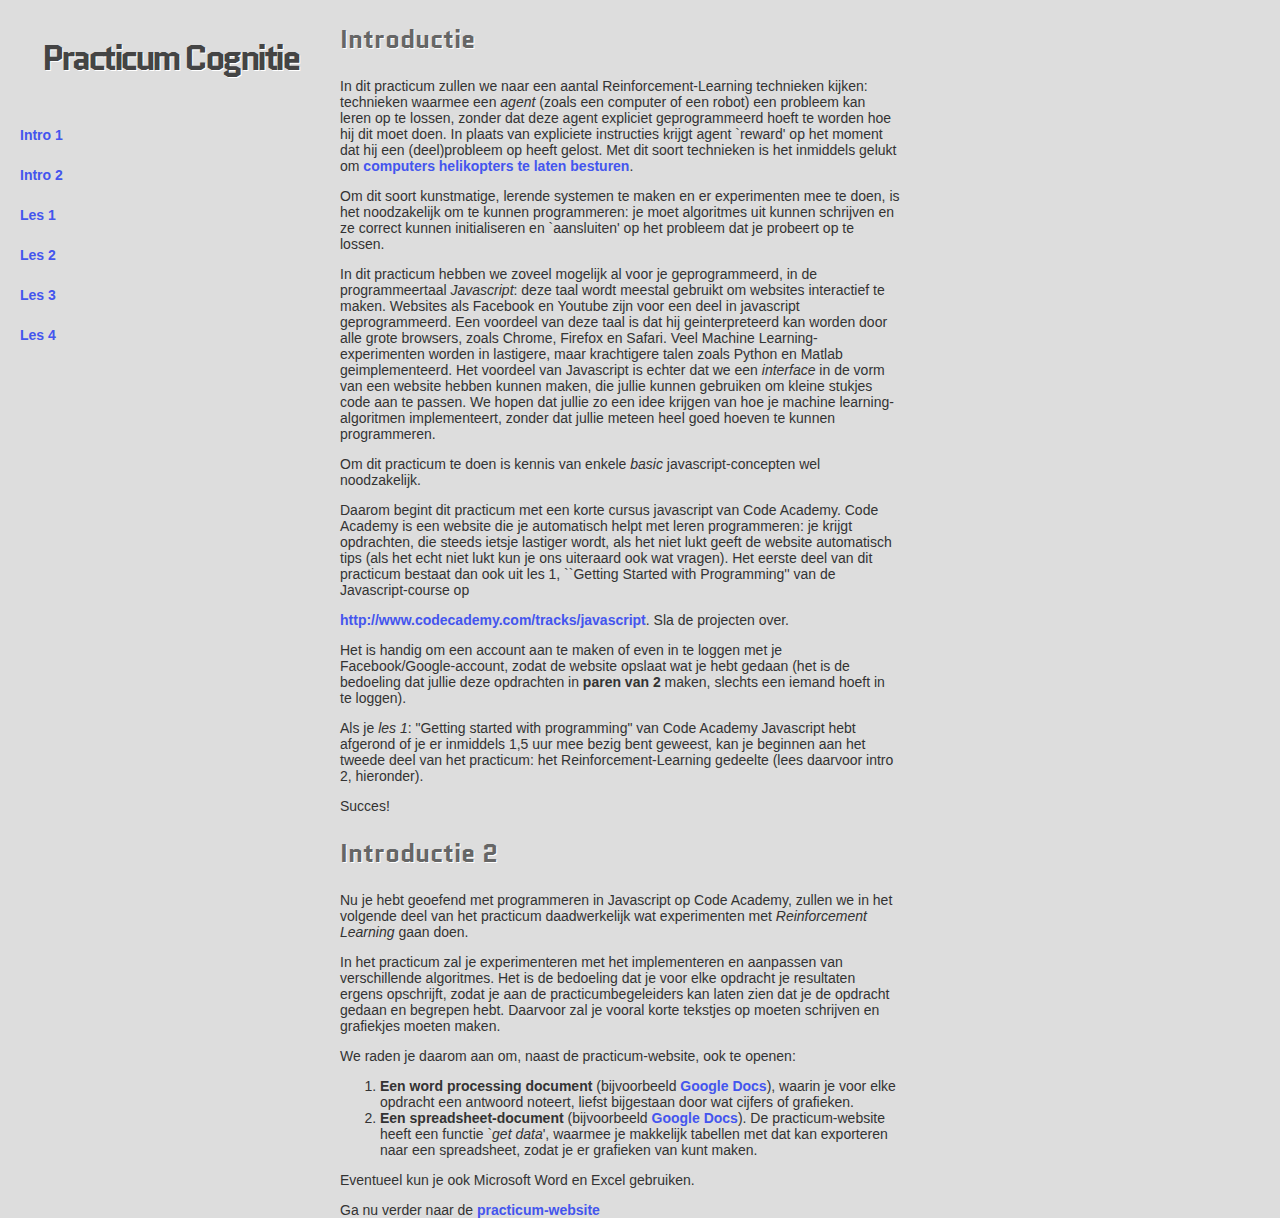
<file: lessons/cognitie/index.html>
<html>
<head>
	<title>Practicum Cognitie</title>
    <link href="../../style.css" media="all" rel="stylesheet" type="text/css">

</head>
<body id='landing'>

<div class='sidebar'>
<h1><a href='#'>Practicum Cognitie</a></h1>

<ul id='links'>
	<li><a href='#intro-1'>Intro 1</a></li>
	<li><a href='#intro-2'>Intro 2</a></li>
	<li><a href='lesson01.html'>Les 1</a></li>
	<li><a href='lesson02.html'>Les 2</a></li>
	<li><a href='lesson03.html'>Les 3</a></li>
	<li><a href='lesson04.html'>Les 4</a></li>
</ul>
</div>


<div class='main'>
	<div id='intro-1'>
		<h2>Introductie</h2>

		<p>In dit practicum zullen we naar een aantal Reinforcement-Learning technieken kijken: technieken waarmee een
		<em>agent</em> (zoals een computer of een robot) een probleem kan leren op te lossen,
		zonder dat deze agent expliciet geprogrammeerd hoeft te worden hoe hij dit moet doen.
		In plaats van expliciete instructies krijgt agent `reward' op het moment
		dat hij een (deel)probleem op heeft gelost. Met dit soort technieken is het inmiddels
		gelukt om <a href='http://www.youtube.com/watch?v=VCdxqn0fcnE'>computers helikopters te laten besturen</a>.</p>
		<p>Om dit soort kunstmatige, lerende systemen te maken en er experimenten mee te doen,
		is het noodzakelijk om te kunnen programmeren: je moet algoritmes uit kunnen schrijven
		en ze correct kunnen initialiseren en `aansluiten' op het probleem dat je probeert
		op te lossen.</p>
		<p>In dit practicum hebben we zoveel mogelijk al voor je geprogrammeerd, in de programmeertaal
		<em>Javascript</em>: deze taal wordt meestal gebruikt om websites interactief te maken.
		Websites als Facebook en Youtube zijn voor een deel
		in javascript geprogrammeerd. Een voordeel van deze taal is dat hij geinterpreteerd kan worden
		door alle grote browsers, zoals Chrome, Firefox en Safari. Veel Machine Learning-experimenten
		worden in lastigere, maar krachtigere talen zoals Python en Matlab geimplementeerd.
		Het voordeel van Javascript is echter dat we een <em>interface</em> in de vorm van een website hebben 
		kunnen maken, die jullie kunnen gebruiken om kleine stukjes code aan te passen.
		We hopen dat jullie zo een idee krijgen van hoe je machine learning-algoritmen
		implementeert, zonder dat jullie meteen heel goed hoeven te kunnen programmeren.</p>
		<p>Om dit practicum te doen is kennis van enkele <em>basic</em> javascript-concepten
			wel noodzakelijk.</p>
		<p>Daarom begint dit practicum met een korte cursus javascript van Code Academy.
			Code Academy is een website die je automatisch helpt met leren programmeren: je krijgt opdrachten,
			die steeds ietsje lastiger wordt, als het niet lukt geeft de website automatisch
			tips (als het echt niet lukt kun je ons uiteraard ook wat vragen).
			Het eerste deel van dit practicum bestaat dan ook uit les 1, ``<b></b>Getting Started with Programming</b>'' van de Javascript-course
			op</p> <a href='http://www.codecademy.com/tracks/javascript'>http://www.codecademy.com/tracks/javascript</a>. Sla de projecten over.
			<p>Het is handig om een account aan te maken of even in te loggen met je Facebook/Google-account,
			zodat de website opslaat wat je hebt gedaan (het is de bedoeling dat jullie deze opdrachten in
			<strong>paren van 2</strong> maken, slechts een iemand hoeft in te loggen).
			</p>
			
        <p> Als je <em>les 1</em>: "Getting started with programming" van Code Academy Javascript hebt
        afgerond of je er inmiddels 1,5 uur mee bezig bent geweest, kan je
        beginnen aan het tweede deel van het practicum: het
        Reinforcement-Learning gedeelte (lees daarvoor intro 2, hieronder).
        </p>
		
        <p>Succes!</p>
		
	</div>

	<div id='intro-2'>
		<h2>Introductie 2</h2>
		<p>Nu je hebt geoefend met programmeren in Javascript op Code Academy, zullen we
			in het volgende deel van het practicum daadwerkelijk wat experimenten met
			<em>Reinforcement Learning</em> gaan doen.</p>
			<p>In het practicum zal je experimenteren met het implementeren
				en aanpassen van verschillende algoritmes. Het is de bedoeling dat je voor
				elke opdracht je resultaten ergens opschrijft, zodat je aan de practicumbegeleiders
				kan laten zien dat je de opdracht gedaan en begrepen hebt. Daarvoor zal je vooral
				korte tekstjes op moeten schrijven en grafiekjes moeten maken.</p>
				<p>We raden je daarom aan om, naast de practicum-website, ook te openen:
					<ol>
						<li><strong>Een word processing document</strong>
                        (bijvoorbeeld <a href="https://drive.google.com/?hl=nl#my-drive">Google Docs</a>),
							waarin je voor elke opdracht een antwoord
                            noteert, liefst bijgestaan door wat cijfers of
							grafieken.</li>
						<li><strong>Een spreadsheet-document</strong>
                        (bijvoorbeeld <a href="https://drive.google.com/?hl=nl#my-drive">Google Docs</a>).
							De practicum-website heeft een functie `<em>get data</em>', waarmee je makkelijk
							tabellen met dat kan exporteren naar een spreadsheet, zodat je er grafieken van kunt maken.</li>
					</ol>
					Eventueel kun je ook Microsoft Word en Excel gebruiken.</p>
									
					<p>Ga nu verder naar de <a href='lesson01.html'>practicum-website</a></p>
	</div>
</div>

</body>
</html>
</file>
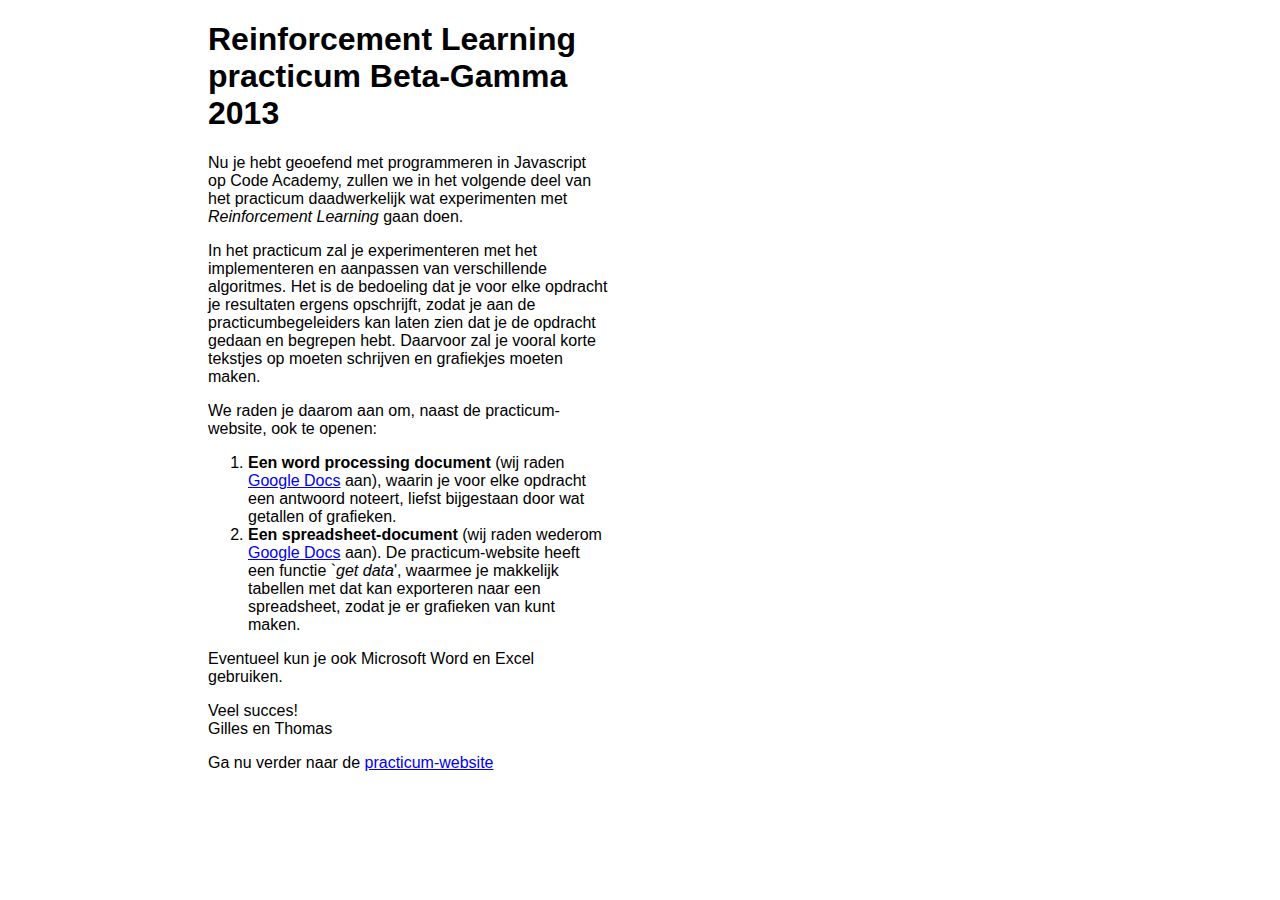
<file: intro_tekst2.html>
<!DOCTYPE html PUBLIC "-//W3C//DTD HTML 4.01 Transitional//EN"
   "http://www.w3.org/TR/html4/loose.dtd">

<html lang="en">
<head>
	<meta http-equiv="Content-Type" content="text/html; charset=utf-8">
	<title>untitled</title>
	<meta name="generator" content="TextMate http://macromates.com/">
	<meta name="author" content="Gilles de Hollander">
	<!-- Date: 2013-06-01 -->
	<style>#outer { width: 800px; }
	#inner { width: 400px; margin: 0 auto; font-family:arial;}</style>
</head>
<body>

<div id='outer'>
	<div id='inner'><H1>Reinforcement Learning practicum Beta-Gamma 2013</h1>
		<p>Nu je hebt geoefend met programmeren in Javascript op Code Academy, zullen we
			in het volgende deel van het practicum daadwerkelijk wat experimenten met
			<em>Reinforcement Learning</em> gaan doen.</p>
			<p>In het practicum zal je experimenteren met het implementeren
				en aanpassen van verschillende algoritmes. Het is de bedoeling dat je voor
				elke opdracht je resultaten ergens opschrijft, zodat je aan de practicumbegeleiders
				kan laten zien dat je de opdracht gedaan en begrepen hebt. Daarvoor zal je vooral
				korte tekstjes op moeten schrijven en grafiekjes moeten maken.</p>
				<p>We raden je daarom aan om, naast de practicum-website, ook te openen:
					<ol>
						<li><strong>Een word processing document</strong> (wij raden <a href="https://drive.google.com/?hl=nl#my-drive">Google Docs</a> aan),
							waarin je voor elke opdracht een antwoord noteert, liefst bijgestaan door wat getallen of
							grafieken.</li>
						<li><strong>Een spreadsheet-document</strong> (wij raden wederom <a href="https://drive.google.com/?hl=nl#my-drive">Google Docs</a> aan).
							De practicum-website heeft een functie `<em>get data</em>', waarmee je makkelijk
							tabellen met dat kan exporteren naar een spreadsheet, zodat je er grafieken van kunt maken.</li>
					</ol>
					Eventueel kun je ook Microsoft Word en Excel gebruiken.</p>
					
				<p>Veel succes!<br />
					Gilles en Thomas</p>
					
					<p>Ga nu verder naar de <a href='./#lesson01.js'>practicum-website</a></p>
					
				
		</div>
</div>

</body>
</html>
</file>
<file: style.css>
/** IMPORT ***/
@import url(http://fonts.googleapis.com/css?family=Quantico:700);

/*** RESET ***/
html, body, div, form, fieldset, legend, label { margin: 0;
        padding: 0; }
table { border-collapse: collapse;
        border-spacing: 0; }
th, td { text-align: left;
     vertical-align: top; }
h1, h2, h3, h4, h5, h6, th, td, caption { font-weight: normal }
img { border: 0 }

/*** STRUCTURE ***/

body { font-family: 'Helvetica Neue', Helvetica, Arial, sans-serif;
       font-size: 14px;
       color: #333;
       background: #ddd;
       height: 100%; }

h1, h2, h3, h4, h5, h6 {
  font-family: 'Quantico', sans-serif;
  font-weight: 700;
  color: #666;
  text-shadow: 1px 1px #fff;
}

h1 { width: 100%; height: 60px; 
   text-align: center;
   font-size: 2.5em;
     letter-spacing: -0.1em;
}

a { text-decoration: none; font-weight: bold;  transition: color 0.1s; color: #45e;}
a:hover { transition: color 0.1s; color: #222; }

h1 a { display: block; color: #444;}

h2 {
  font-size: 1.8em;
}


/*** STRUCTURE ***/

.container { width: 1440px; height: 100%;
			 position: absolute;
			 background: #eee;
			 left: 50%;
             margin-left: -720px; }

.sidebar { box-sizing: border-box;
		   position: absolute;
		   left: 0;
		   width: 340px; height: 100%;
           padding: 10px; 
           overflow: auto;
           counter-reset:question;}

p.question { font-style: italic;
             padding: 5px;
             background: #fff;
             border: 1px solid #888;
             border-radius: 3px; }
p.question:before {
	font-weight: bold;
	font-style: normal;
	counter-increment: question; 
    content: counter(question) ") ";
}

#links { list-style: none; padding: 0;}
#links li a { display: block;
              width: 300px;
              height: 20px;
              padding: 10px;
              }



.main    { position: absolute;
           width: 560px;
           height: 100%;
           left: 340px;
           top: 0px; }

          
.editor { box-sizing: border-box;
          height: 100%; width: 100%;
          color: #fff;
          background: #3D3D3D;
          padding: 0 10px 60px 0;
          overflow: auto; }

    .editor h3 { padding-left: 32px; color: #ccc; text-shadow: -1px -1px #222; }

.block { width: 100%;
         height: 100%;
         position: absolute;
         top: 0;
         left: 0;
         background-color: rgba(0,0,0, 0.6);
         z-index: 20;
         cursor: wait; }

button.run { position: absolute;
             bottom: 0px;
             width: 540px;
             height: 40px;
             margin: 10px; 
             z-index: 30;}

.product { position: absolute;
           left: 900px;
           top: 0px;
           width: 540px;
           height: 100%; }

    .product .panels { height: 600px }

    .product .buttons { height: 30px; padding: 5px;}


    .product .console { height: auto;
                        min-height: 100px;
                        width: 540px;
                        position: absolute;
                        top: 640px;
                        bottom: 0;
                        left: 0;
                        right: 0;
                        color: #78CF8A;
                        background: black;
                        white-space: pre-wrap;
                        margin: 0;
                        padding: 10px;
                        border: none;
                        font-size: 13px;
                        font-family: Monaco, Menlo,"Andale Mono","lucida console","Courier New",monospace !important; }

code { white-space: pre }

/*** TYPOGRAPHY AND GENERIC STYLES ***/

/* Buttons from twitter bootstrap */
.btn { display: inline-block; *display: inline; padding: 4px 12px; margin-bottom: 0; *margin-left: .3em; font-size: 14px; line-height: 20px; color: #333333; text-align: center; text-shadow: 0 1px 1px rgba(255, 255, 255, 0.75); vertical-align: middle; cursor: pointer; background-color: #f5f5f5; *background-color: #e6e6e6; background-image: linear-gradient(to bottom, #ffffff, #e6e6e6); background-repeat: repeat-x; border: 1px solid #cccccc; *border: 0; border-color: #e6e6e6 #e6e6e6 #bfbfbf; border-color: rgba(0, 0, 0, 0.1) rgba(0, 0, 0, 0.1) rgba(0, 0, 0, 0.25); border-bottom-color: #b3b3b3; border-radius: 4px; *zoom: 1; box-shadow: inset 0 1px 0 rgba(255, 255, 255, 0.2), 0 1px 2px rgba(0, 0, 0, 0.05); }
.btn:hover, .btn:focus, .btn:active, .btn.active, .btn.disabled, .btn[disabled] { color: #333333; background-color: #e6e6e6; *background-color: #d9d9d9; }
.btn:first-child { *margin-left: 0 }
.btn:hover, .btn:focus { color: #333333; text-decoration: none; background-position: 0 -15px; transition: background-position 0.1s linear; }
.btn.disabled, .btn[disabled] { cursor: default; background-image: none; opacity: 0.65; filter: alpha(opacity=65); box-shadow: none; }
.btn-large { padding: 11px 19px; font-size: 17.5px; border-radius: 6px; }
 .btn-large [class^="icon-"], .btn-large [class*=" icon-"] { margin-top: 4px }
.btn-small { padding: 2px 10px; font-size: 11.9px; border-radius: 3px; }
 .btn-small [class^="icon-"], .btn-small [class*=" icon-"] { margin-top: 0 }
button.btn, input[type="submit"].btn { *padding-top: 3px; *padding-bottom: 3px; }
button.btn.btn-large, input[type="submit"].btn.btn-large { *padding-top: 7px; *padding-bottom: 7px; }
button.btn.btn-small, input[type="submit"].btn.btn-small { *padding-top: 3px; *padding-bottom: 3px; }
</file>
